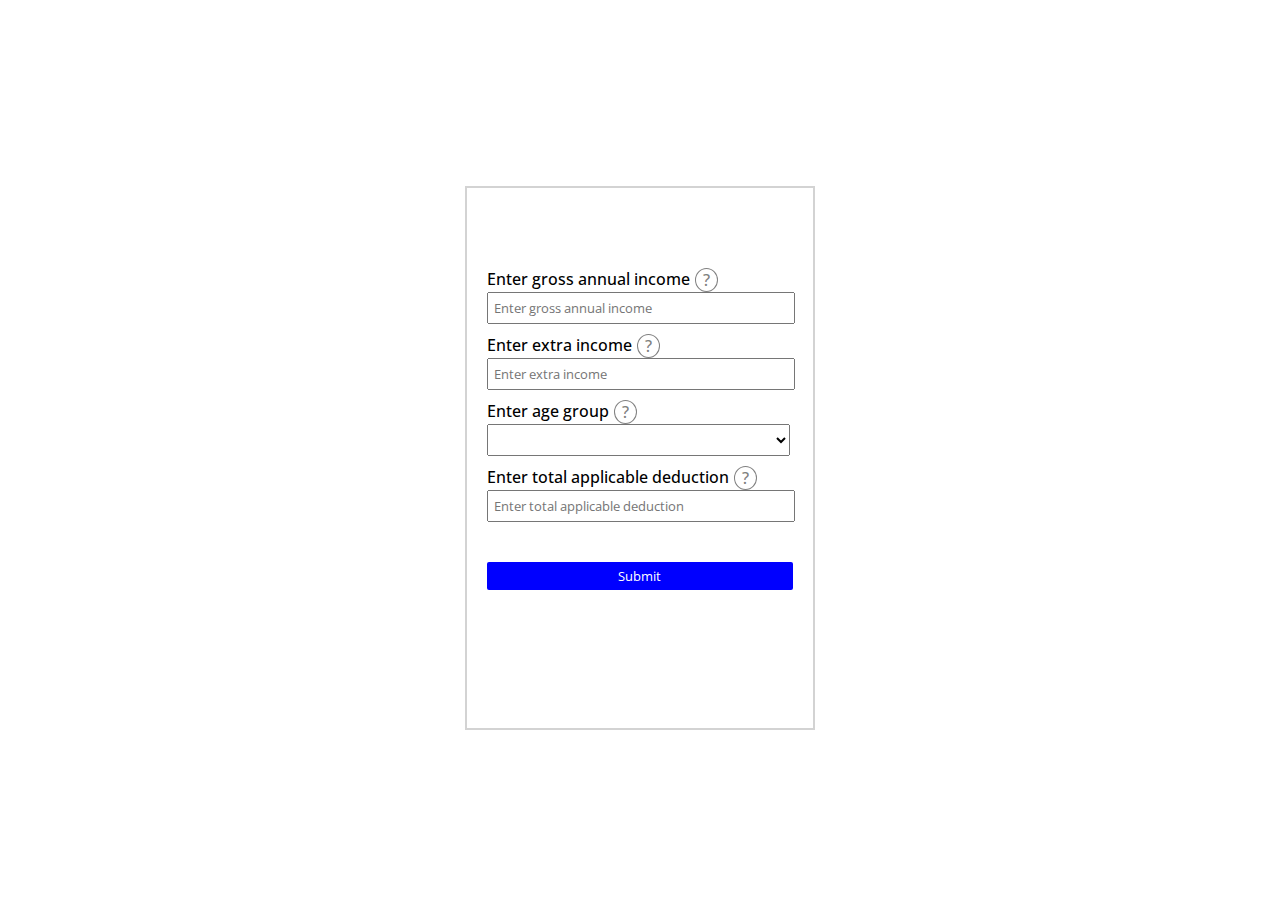
<file: index.html>
<!DOCTYPE html>
<html lang="en">

<head>
    <meta charset="UTF-8">
    <meta name="viewport" content="width=device-width, initial-scale=1.0">
    <link rel="stylesheet" href="./css/style.css">
    <title>Tax Calculator</title>
</head>

<body>
    <div class="mainContainer">
        <div class="container">
            <form id="form" action="final.html" method="post">
                <div class="input">
                    <div class="text">Enter gross annual income
                        <div class="tooltip">?
                            <span class="tooltiptext">Gross annual salary is your annual salary with deduction</span>
                        </div>

                    </div>
                    <input type="text" name="" id="gross" placeholder="Enter gross annual income">

                    <div class="error" id="grossError"> <span class="tooltiptext"></span></div>
                    <!-- Error message container -->
                </div>
                <div class="input">
                    <div class="text">Enter extra income
                        <div class="tooltip">?
                            <span class="tooltiptext">Extra income is yours income other than your salary</span>
                        </div>
                    </div>
                    <input type="text" name="" id="extra" placeholder="Enter extra income">
                    <div class="error" id="extraError"> <span class="tooltiptext"></span></div>
                    <!-- Error message container -->
                </div>
                <div class="input">
                    <div class="text">Enter age group
                        <div class="tooltip">?
                            <span class="tooltiptext">Tax deduction percentage is dependent on age</span>
                        </div>
                    </div>
                    <select name="" id="opt">
                        <option></option>
                        <!-- <option>40</option> -->
                        <option>&lt;40</option>
                        <option>&gt;=40 but &lt;60</option>
                        <option>&gt;=60</option>
                    </select>
                </div>
                <div class="input">
                    <div class="text">Enter total applicable deduction
                        <div class="tooltip">?
                            <span class="tooltiptext">If there is any deduction please enter the deduction</span>
                        </div>
                    </div>
                    <input type="text" name="" id="deduct" placeholder="Enter total applicable deduction">
                    <div class="error" id="deductError"> <span class="tooltiptext"></span></div>
                    <!-- Error message container -->
                </div>
                <input type="submit" value="Submit" class="btn">
            </form>
        </div>
    </div>
    <script src="./js/index.js"></script>
</body>

</html>
</file>
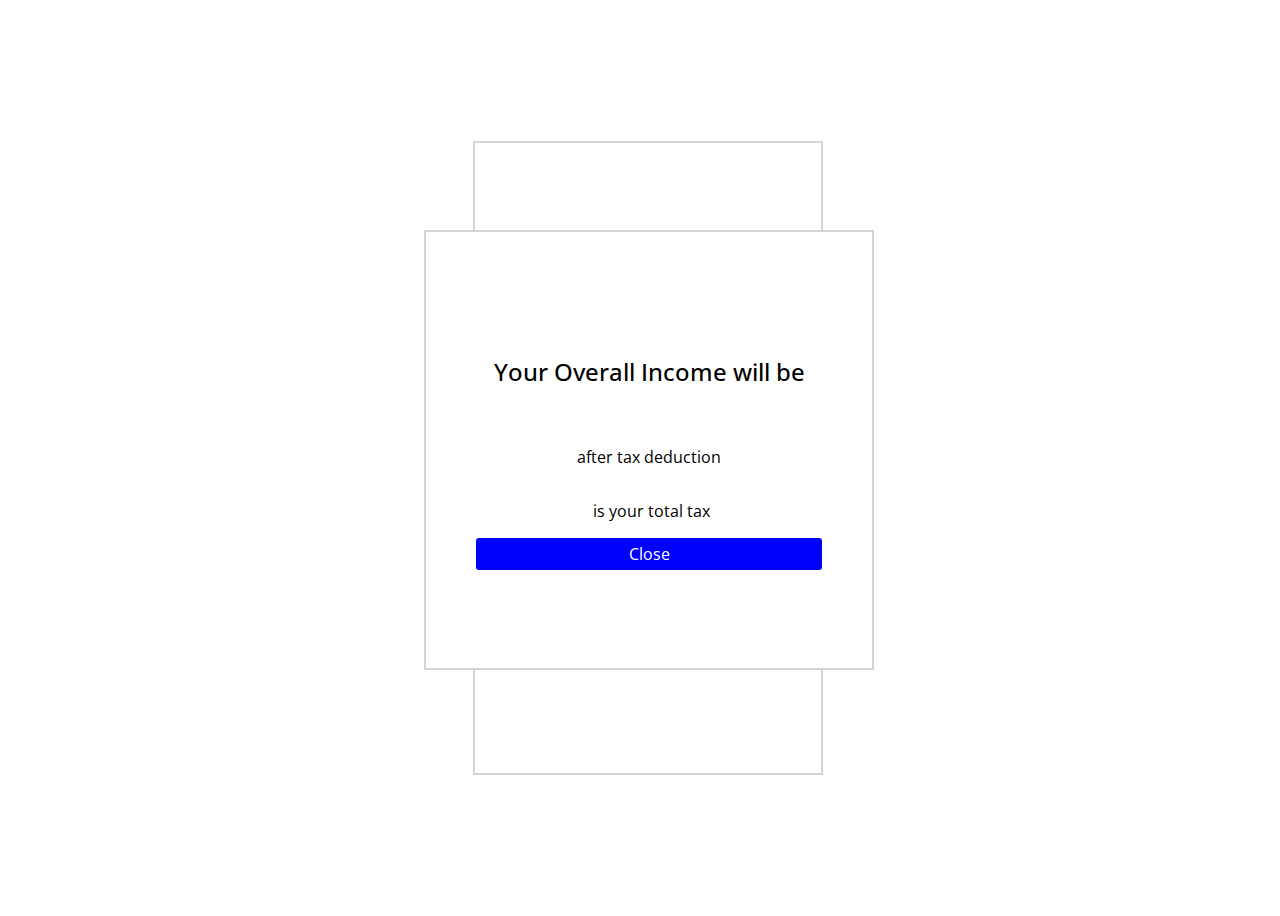
<file: final.html>
<!DOCTYPE html>
<html lang="en">

<head>
    <meta charset="UTF-8">
    <meta name="viewport" content="width=device-width, initial-scale=1.0">
    <link rel="stylesheet" href="./css/final.css">
    <title>Tax Calculator</title>
</head>

<body>
    <div class="result">
        <div class="containerone">
            <div class="containertwo">
                <p class="rtext">Your Overall Income will be</p>
                <p id="gross"></p>
                <p>after tax deduction</p>
                <div class="tax">
                    <p id="tax"></p>
                <p> is your total tax</p>
                </div>

                <a href="index.html" class="btn">Close</a>
            </div>
        </div>

    </div>

  <script src="./js/final.js"></script>
</body>

</html>
</file>
<file: css/style.css>
@import url('https://fonts.googleapis.com/css2?family=Open+Sans:ital,wght@0,300..800;1,300..800&family=Roboto:ital,wght@0,100;0,300;0,400;0,500;0,700;0,900;1,100;1,300;1,400;1,500;1,700;1,900&family=Rubik:ital,wght@0,300..900;1,300..900&display=swap');
*{
    font-family: "Open Sans", "sans-serif";
}
.container{
    border: 2px solid lightgray;
    height: 60vh;
    width: 27vw;
}
.mainContainer{
    display: flex;
    justify-content: center;
    align-items: center;
    height: 100vh;
}   
#form{
    padding: 80px 20px;
    width: 85%;
    display: grid;
    gap: 10px;
}
.text{
    display: flex;
    gap: 5px;
    font-weight: 500;
   
}
.input{
    position: relative;
}
.btn{
    margin-top: 30px;
    width: 104%;
    background-color: blue;
    color: white;
    outline: none;
    border: none;
    border-radius: 2px;
    padding: 5px;
}
#gross{
    width: 100%;
    padding: 5px;
}
#extra{
    width: 100%;
    padding: 5px;
}
#opt{
    width: 103%;
    padding: 5px;
}
#deduct{
    width: 100%;
    padding: 5px;
}





.err {
    border: 2px solid gray;
    width: 1vw;
    height: 2vh;
    border-radius: 50%;
    display: flex;
    justify-content: center;
    align-items: center;
    position: absolute;
    top: 30px;
    right: 0px;
}

.err::before {
    content: '!';
    color: gray;
    font-size: 16px;
}

.tooltip {
    position: relative;
    display: inline-block;
    color: gray;
    border: 1px solid gray;
    padding: 0px 7px;
    border-radius: 50%;

}

.tooltip .tooltiptext {
    visibility: hidden;
    width: 120px;
    background-color: gray;
    color: #fff;
    text-align: center;
    border-radius: 6px;
    padding: 5px 0;

    /* Position the tooltip */
    position: absolute;
    z-index: 1;
    bottom: 30px;
    left: -53px;
    font-size: smaller;
}

.error .tooltiptext {
    visibility: hidden;
    width: 120px;
    background-color: gray;
    color: #fff;
    text-align: center;
    border-radius: 6px;
    padding: 5px 0;

    /* Position the tooltip */
    position: absolute;
    z-index: 1;
    bottom: 30px;
    left: -53px;
}

.tooltip:hover .tooltiptext {
    visibility: visible;
}

.error:hover .tooltiptext {
    visibility: visible;
}

@media screen and (max-width: 1020px){
    .container{
        width: 70vw;
    }
}
</file>
<file: css/final.css>
@import url('https://fonts.googleapis.com/css2?family=Open+Sans:ital,wght@0,300..800;1,300..800&family=Roboto:ital,wght@0,100;0,300;0,400;0,500;0,700;0,900;1,100;1,300;1,400;1,500;1,700;1,900&family=Rubik:ital,wght@0,300..900;1,300..900&display=swap');
*{
    font-family: "Open Sans", "sans-serif";
}
.result {
    width: 100vw;
    height: 100vh;
    display: flex;
    justify-content: center;
    align-items: center;
}

.result .containerone {
    height: 70vh;
    border: 2px solid lightgray;
    width: 27vw;
    position: relative;

}

.result .containertwo {
    height: 44vh;
    border: 2px solid lightgray;
    width: 27vw;
    position: absolute;
    top: 87px;
    left: -51px;
    background-color: white;
    display: flex;
    justify-content: center;
    flex-direction: column;
    padding: 20px 50px;
    text-align: center;
}
.tax{
    display: flex;
    gap: 5px;
    justify-content: center;
   
}
.rtext {
    margin-bottom: 10px;
    font-weight: 500;
    font-size: 24px;
}
.btn{
    padding: 5px;
    color: white;
    background-color: blue;
    outline: none;
    border: none;
    border-radius: 3px;
    text-decoration: none;
}
#gross{
    font-weight: bold;
}
#tax{
    font-weight: bold;
}
</file>
